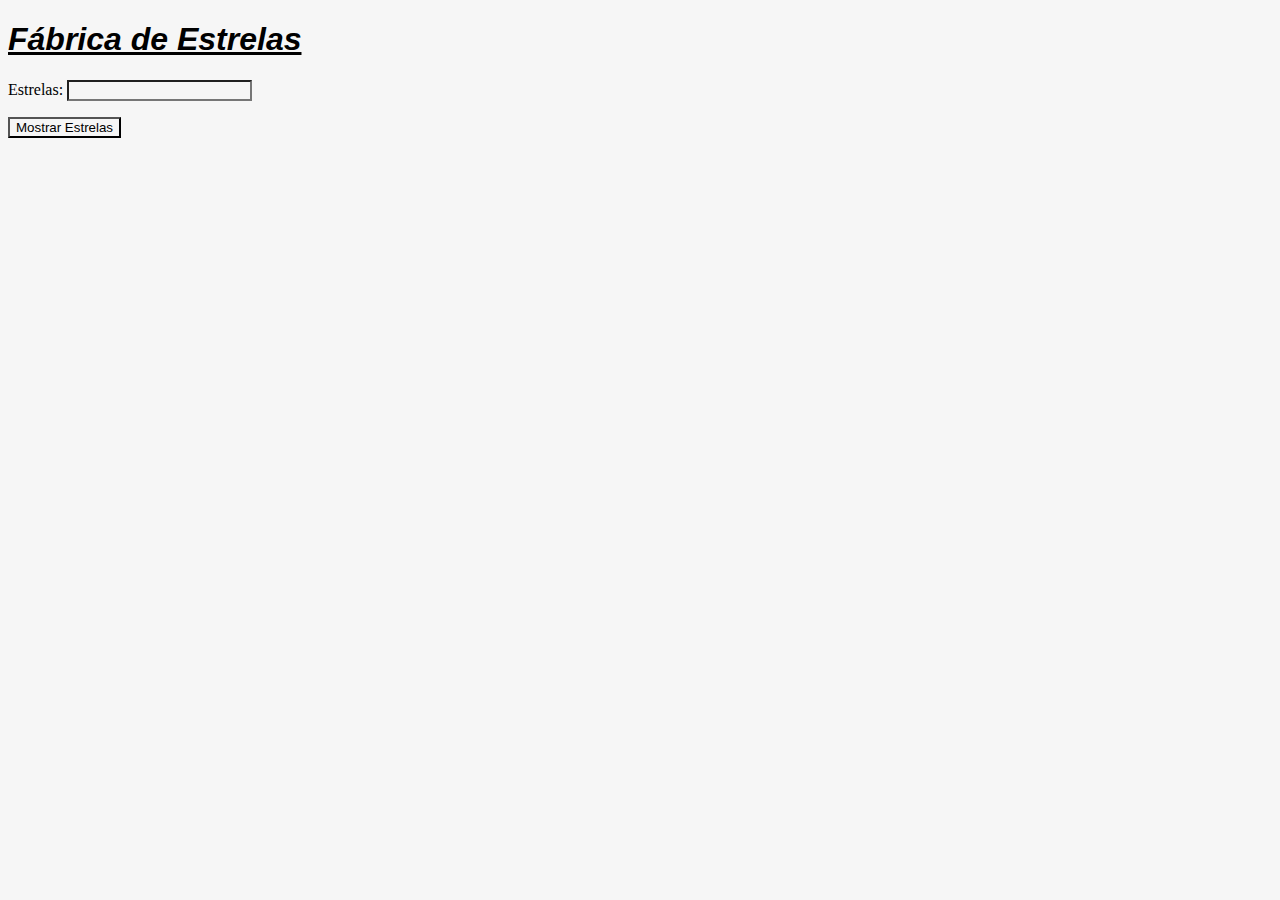
<file: index.html>
<!DOCTYPE html>
<html lang="pt-Br">
<head>
    <meta charset="UTF-8">
    <meta http-equiv="X-UA-Compatible" content="IE=edge">
    <meta name="viewport" content="width=device-width, initial-scale=1.0">
    <link rel="stylesheet" href="style.css">
    <title>Fábrica de Estrelas</title>
</head>
<body>
       <h1>Fábrica de Estrelas</h1>
    
    <p>Estrelas: <input type="text" id="inEstrelas"></p>
    <input type="button" value="Mostrar Estrelas" id="btnVerificar">

    <pre id="outMostrarEstrelas"></pre>
    <script src="app.js"></script>
</body>
</html>
</file>
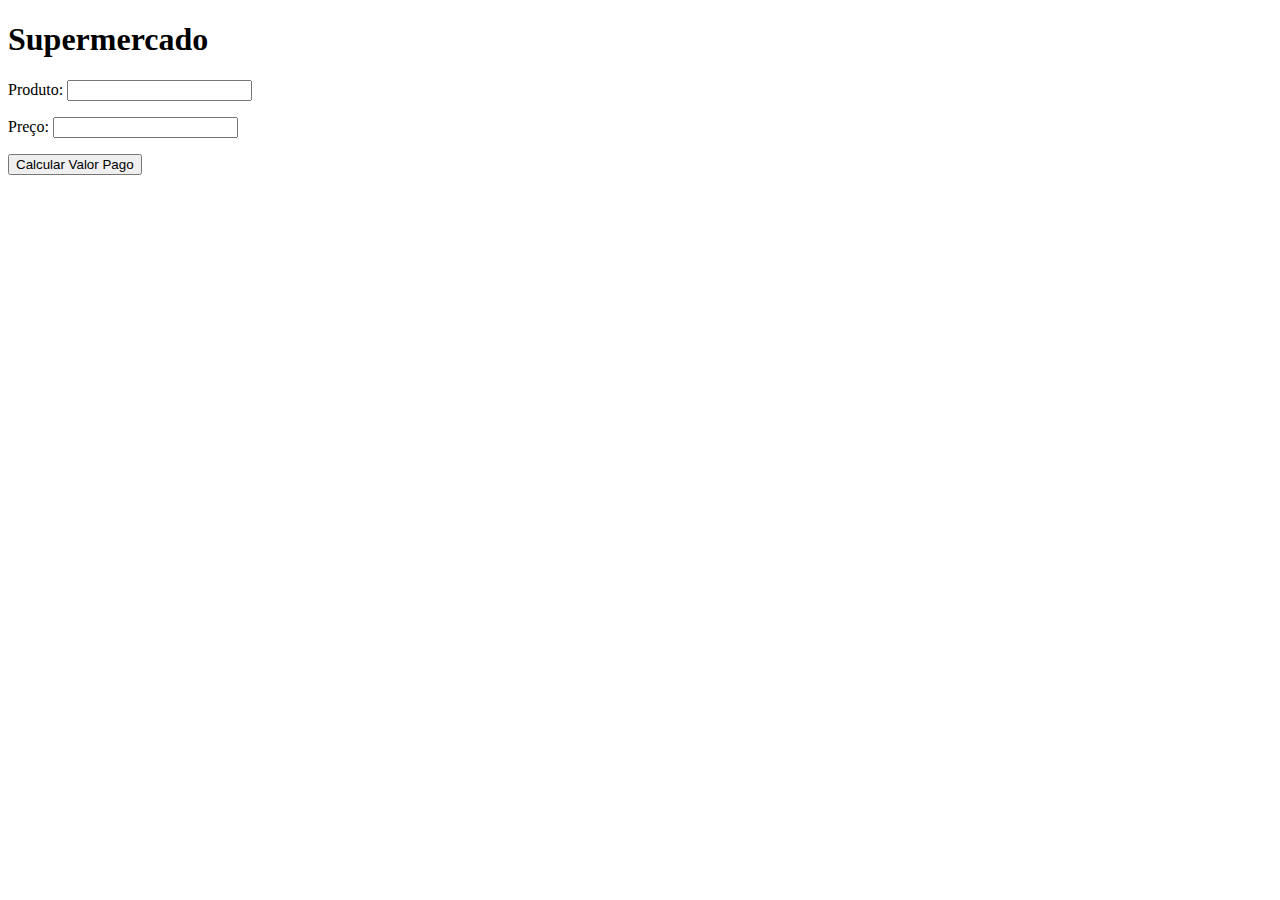
<file: superMercado/index.html>
<!DOCTYPE html>
<html lang="pt-Br">
<head>
    <meta charset="UTF-8">
    <meta http-equiv="X-UA-Compatible" content="IE=edge">
    <meta name="viewport" content="width=device-width, initial-scale=1.0">
    <title>Supermercado</title>
</head>
<body>
    <h1>Supermercado</h1>
    <p>Produto: <input type="text" id="inProd"></p>
    <p>Preço: <input type="text" id="inPreco"></p>
    <input type="button" value="Calcular Valor Pago" id="btnVerPromocao">

    
    
    <h3 id="outProm"></h3>
    <h3 id="outProd"></h3>
    <script src="app.js"></script>
</body>
</html>
</file>
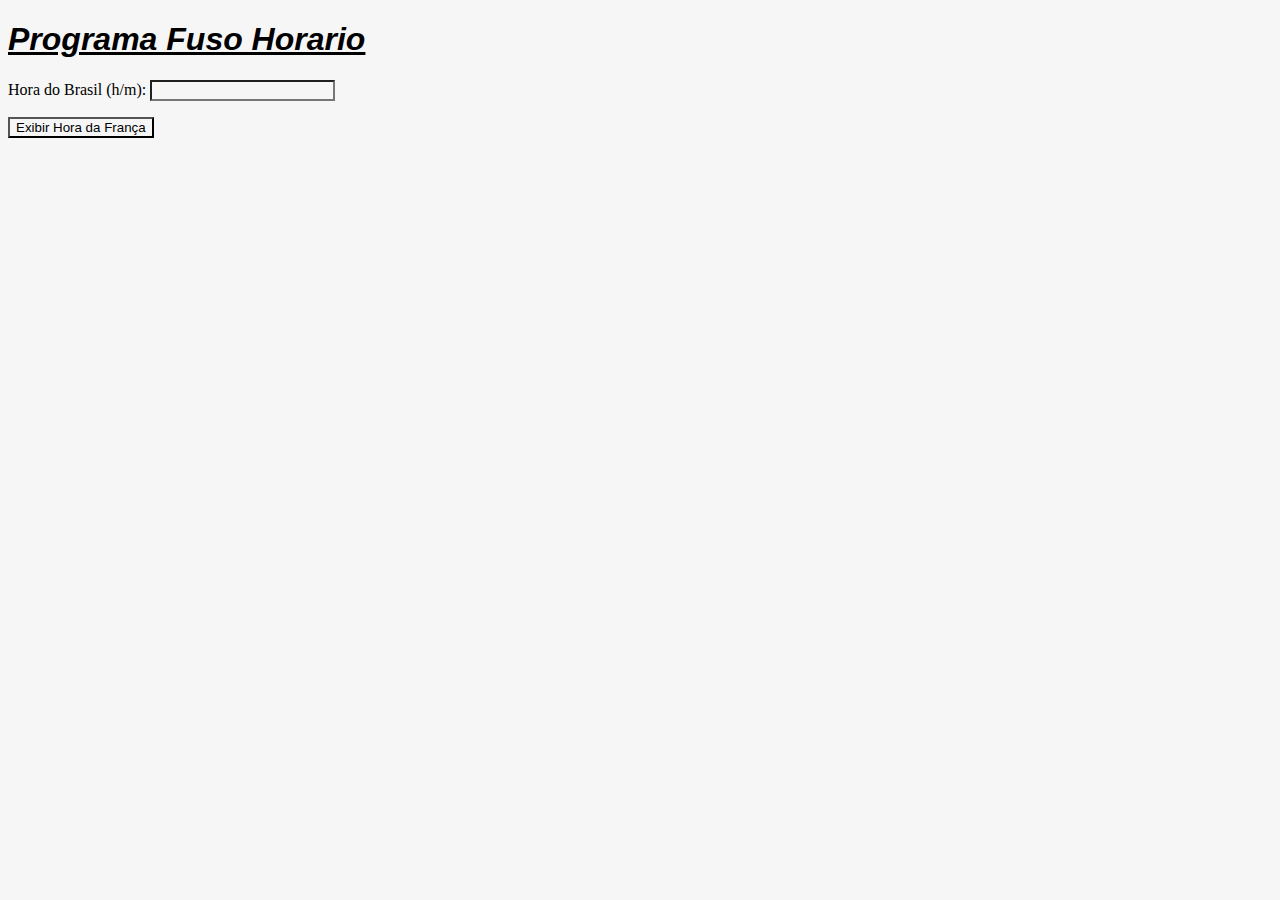
<file: fusoHorario.html>
<!DOCTYPE html>
<html lang="pt-Br">
<head>
    <meta charset="UTF-8">
    <meta http-equiv="X-UA-Compatible" content="IE=edge">
    <meta name="viewport" content="width=device-width, initial-scale=1.0">
    <link rel="stylesheet" href="style.css">
    <title>Fuso Horário</title>
</head>
<body>
    <h1>Programa Fuso Horario</h1>
    
    <p>Hora do Brasil (h/m): <input type="number" id="inHour"></p>
    <input type="button" value="Exibir Hora da França" id="btnTime">



  <h1 id="outDisplay"></h1>

 <script src="fusoHorario.js"></script>
</body>
</html>
</file>
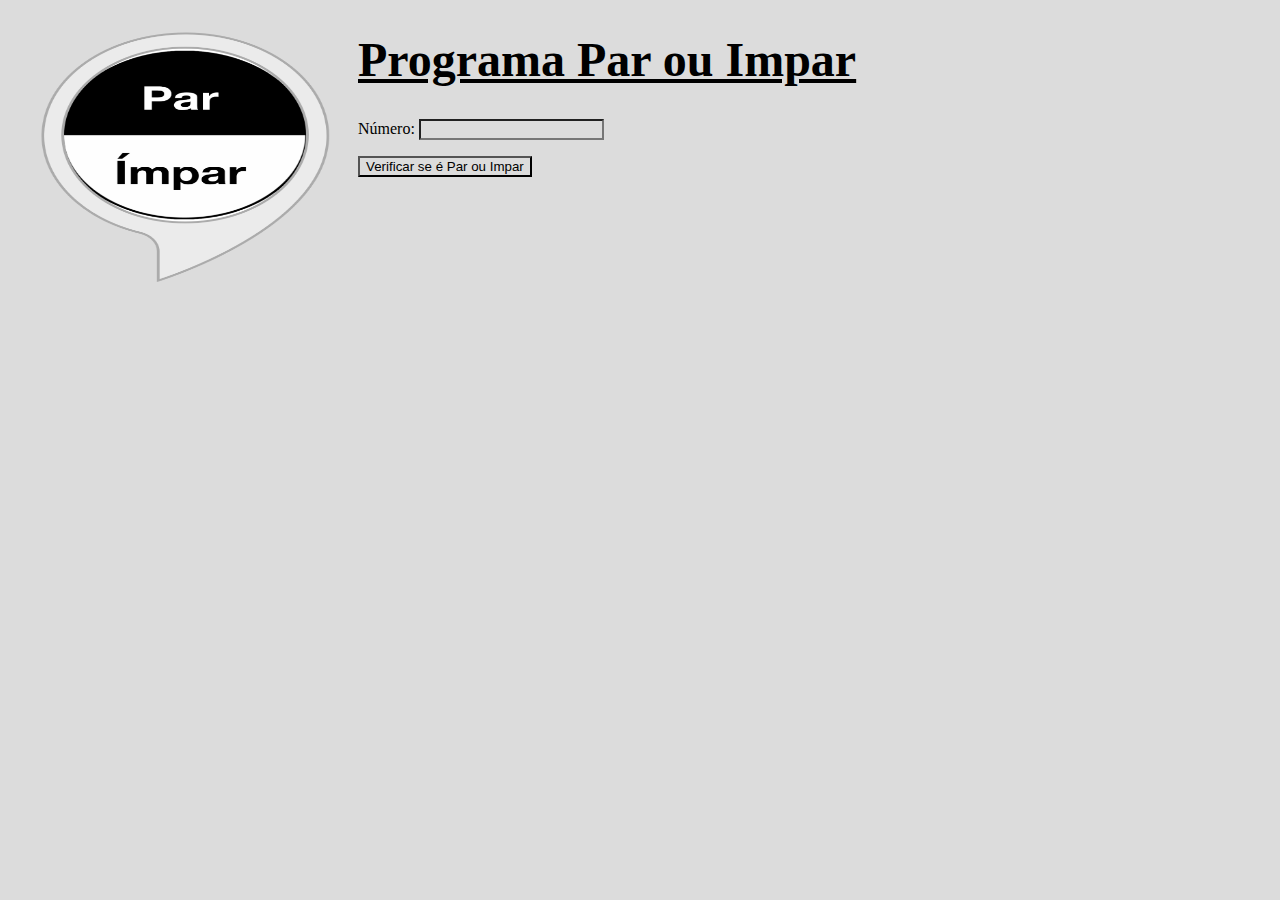
<file: PareImpar/parouimpar.html>
<!DOCTYPE html>
<html lang="pt-Br">
<head>
    <meta charset="UTF-8">
    <meta http-equiv="X-UA-Compatible" content="IE=edge">
    <meta name="viewport" content="width=device-width, initial-scale=1.0">
    <link rel="stylesheet" href="style.css">
    
    <title>Programa Par e Impar</title>
</head>
<body>
    <p><img src="51CPicgDMhL.png" alt="parouimpar"></p> 
    <h1>Programa Par ou Impar</h1> 
    <p>Número: <input type="text" id="inNumero"></p>
    <input type="button" value="Verificar se é Par ou Impar" id="btnVerificar">

    
    

    <h3 id="outResposta"></h3>
    <script src="parouimpar.js"></script>
</body>
</html>
</file>
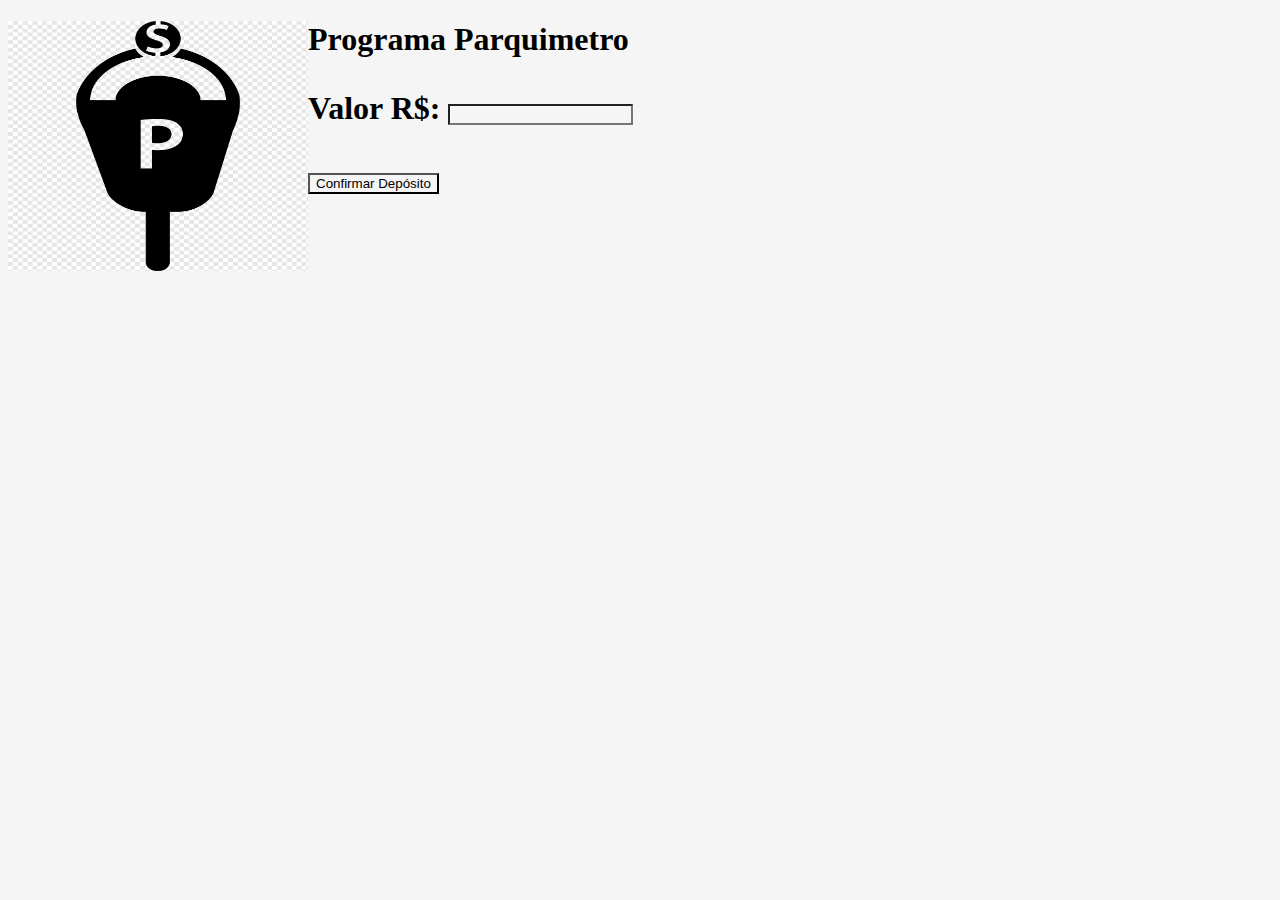
<file: Parquimetro/parquimetro.html>
<!DOCTYPE html>
<html lang="pt-Br">
<head>
    <meta charset="UTF-8">
    <meta http-equiv="X-UA-Compatible" content="IE=edge">
    <meta name="viewport" content="width=device-width, initial-scale=1.0">
    <link rel="stylesheet" href="style.css">
    <title>Parquimetro</title>

</head>
<body>
    <img src="parquimetro.png" alt="parquimetro">
    <h1>Programa Parquimetro<h1>
    <p>Valor R$: <input type="text" id="inValor"></p>
    <input type="button" value="Confirmar Depósito" id="btnDeposito">
        
    <h3 id="outTempo"></h3>
    <h3 id="outTroco"></h3>
<script src="parquimetro.js"></script>
</body>
</html>
</file>
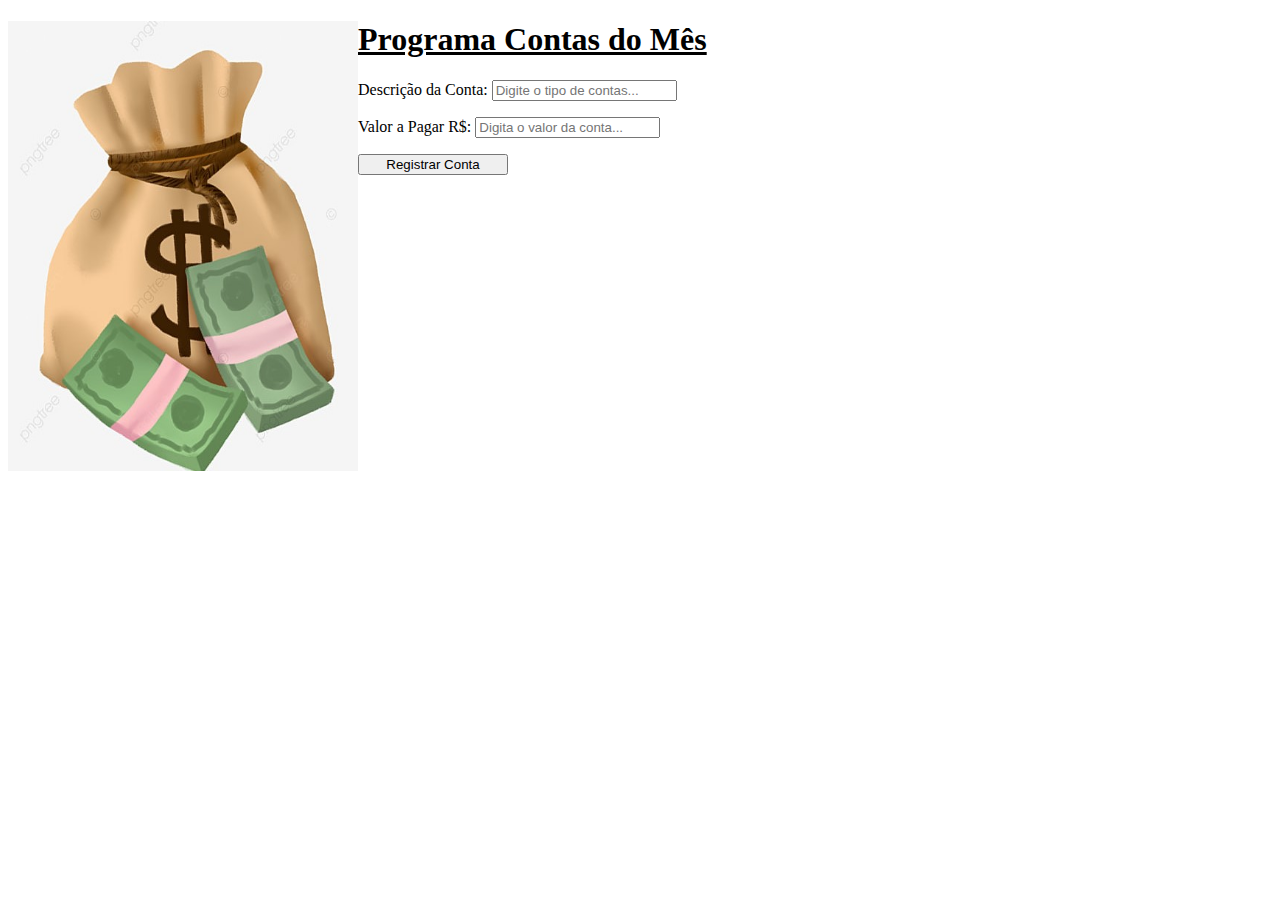
<file: RegistroContas/regcontas.html>
<!DOCTYPE html>
<html lang="pt-Br">
<head>
    <meta charset="UTF-8">
    <meta http-equiv="X-UA-Compatible" content="IE=edge">
    <meta name="viewport" content="width=device-width, initial-scale=1.0">
    <link rel="stylesheet" href="style.css">
    <title>Programa Constas do Mês</title>
</head>
<body>
     <img src="imreg.jpg" alt="logo">
    <h1>Programa Contas do Mês</h1>
     <p>Descrição da Conta: <input type="text" placeholder="Digite o tipo de contas..." id="inDescription"></p>
     <p>Valor a Pagar R$: <input type="text" placeholder="Digita o valor da conta..." id="inAccount"></p>
      <input type="button" class="button" value="Registrar Conta" id="btnSave">

      <pre id="outSaveDescription"></pre>
      <pre id="outSaveValue"></pre>
      
      <script src="regcontas.js"></script>
      
    </body>
</html>
</file>
<file: style.css>
*{
    background-color:#f6f6f6;
}

h1{
    text-decoration:underline;
    font-style: italic;
    font-family: Verdana, Geneva, Tahoma, sans-serif;
}

img{
    float:left;
    width: 250px;
    height: 250px;
    background-color:aliceblue;
    
}
</file>
<file: PareImpar/style.css>
*{
    background-color:gainsboro;
}
img{
    width: 350px;
    height: 250px;
    float: left;
}

h1{

text-align:left;
text-decoration:underline;
font-size:300%;
}
</file>
<file: Parquimetro/style.css>
*{
    background-color:whitesmoke;
}

img{
    float: left;
    width: 300px;
    height: 250px;
}
</file>
<file: RegistroContas/style.css>
img{
    float: left;
    width: 350px;
    height: 450px;
}
.button{
    width: 150px;
}
h1{
    text-decoration-line: underline;
}
</file>
